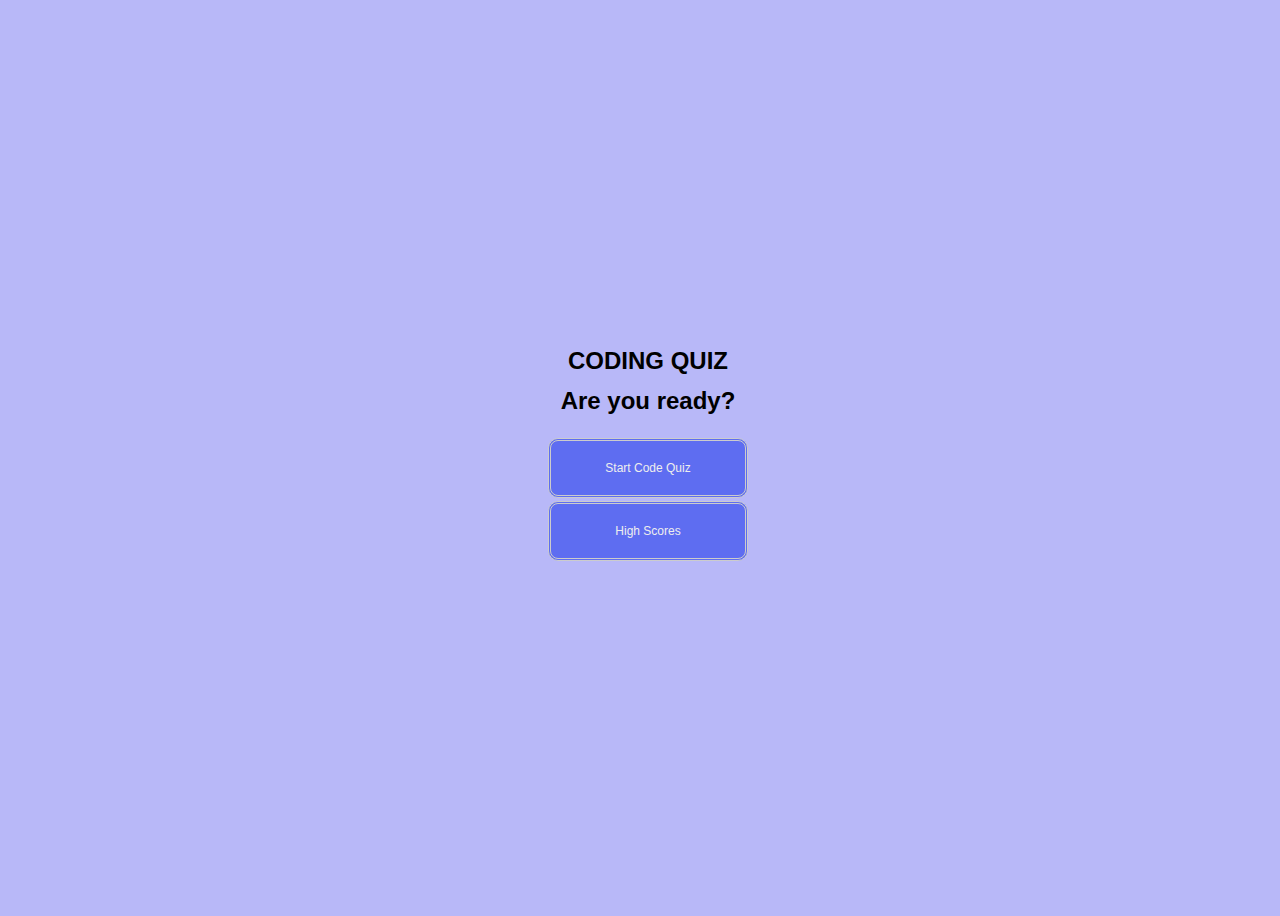
<file: index.html>
<!DOCTYPE html>
<html lang="en">
<head>
    <meta charset="UTF-8">
    <meta name="viewport" content="width=device-width, initial-scale=1.0">
    <title>Code Quiz Challenge</title>
    <link rel="stylesheet" type="text/css" href="style.css">
</head>
<body>
    <div class="container">

        <div id="startpage">
            <h2>CODING QUIZ</h2>
            <h2>Are you ready?</h2>
        <button id="startbtn">Start Code Quiz</button>
        <button id="startPageHighscore" onclick="showHighscore()">High Scores</button>
        </div>

        <div id="quiz">
            <div id="timer">Time: </div>
                <div id="questions"><p>Questions Placeholder</p></div>
                    <button id="a" onclick="checkAnswer('a')">A</button>
                    <button id="b" onclick="checkAnswer('b')">B</button>
                    <button id="c" onclick="checkAnswer('c')">C</button>
                    <button id="d" onclick="checkAnswer('d')">D</button>
                <div id="result"></div>
        </div>
        <div id="gameover">

            <div id="finalScore"></div>
            <input type="text" size = "40" placeholder="Enter Initials" name="intials" id="initials"/>
            <button id="submitScore">Submit Score</button>
        </div>
        <div id=highscoreContainer>
        <div id="high-scorePage">
            <div id="highscore-header">
                <h3>User Initials</h3>
                <h3>Score</h3>
            </div>
            <div id = "highscore-initials"></div>
            <div id = "highscore-score"></div>
        </div>
        <div id="endGameBtns">
            <button id="playAgain" onclick="replayQuiz()">Play Again</button>
            <button id="clearHighscore" onclick="clearScore()">Clear Highscores</button>
        </div>
    </div>
    </div>
    <script src="script.js"></script>
</body>
</html>
</file>
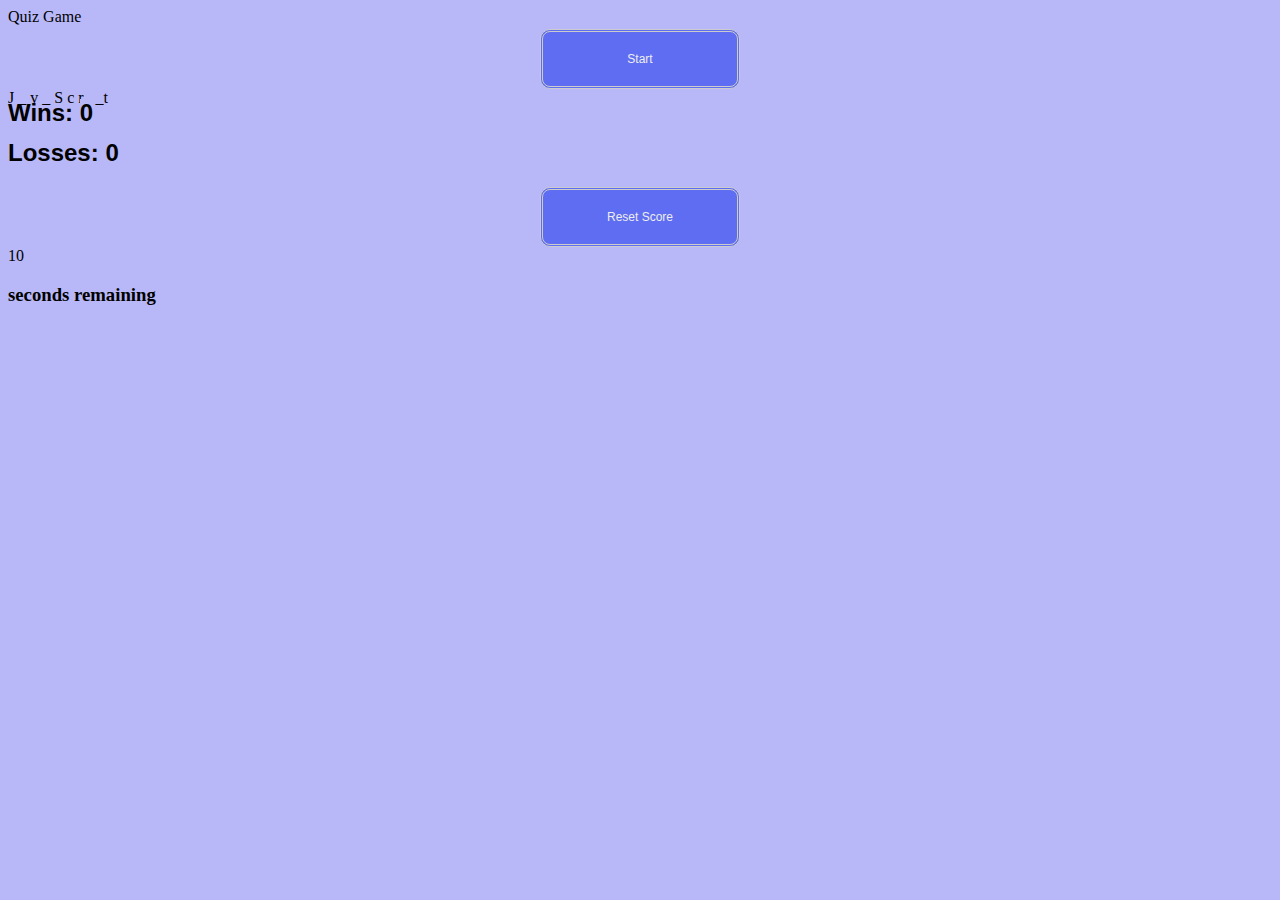
<file: indext.html>
<!DOCTYPE html>
<html>
  <head>
    <title>CSS Box Styling</title>
    <meta charset="UTF-8" />
    <meta name="viewport" content="width=device-width, initial-scale=1" />
    <link rel="stylesheet" type="text/css" href="style.css" />
  </head>
  <body>
    <header>
      <div class= "large-font">Quiz Game</div>
      <button class="start-button">Start</button>
    </header>

    <main>
      <section>
        <div class="card word-guess">
          <div class="large-font word-blanks">J _ v _ S c r_ _t</div>
        </div>
      </section>

      <section>
        <div class="card results">
          <div class = "win-loss-container">
          <div>
          <h2>Wins: <span class="win">0 </span> </h2>
          <h2>Losses: <span class="lose">0</span></h2>
        </div>
          <button class="reset-button">Reset Score</button>
      </div>
          <div class= "card timer">
            <div class = "timer-text">
            <div class="large-font timer-count">10</div>
            <h3>seconds remaining</h3>
          </div>
        
          </div>
        </div>
      </section>
    </main>
    <script src="script.js"></script>
  </body>
</html>
</file>
<file: style.css>
* {
    background-color: rgb(184, 184, 248);
    }
    
    li{
        padding-bottom: 3px;
        color: white;
        text-shadow: 1.5px 1px 3px black;
        list-style-type: none;
    }
    
    p{
        color: black;
        text-shadow: .5px .5px white;
        text-align: center;
        font-size: xx-large;
        font-family: 'Segoe UI', Tahoma, Geneva, Verdana, sans-serif;
    
    }
    h2{
        font-family: 'Segoe UI', Tahoma, Geneva, Verdana, sans-serif;
        margin-top: -.5rem;
    }
    input{
        text-align: center;
    }
    
    .container {
        width: 100vw;
        height: 100vh;
        display: flex;
        justify-content: center;
        align-items: center;
        max-width: 80rem;
        margin: 0 auto;
      }
    
      button {
        display: grid;
        font-family: 'Segoe UI', Tahoma, Geneva, Verdana, sans-serif;
        background-color: #5e6df1;
        border-radius: 10px;
        border: 3px double #cccccc;
        color: #eeeeee;
        text-align: center;
        font-size: 12px;
        padding: 20px;
        width: 200px;
        margin-top: 3px;
        position: relative;
        left: 50%;
        transform: translateX(-50%);
      }
    
      button:hover{
          box-shadow: 4px 3px 6px #4450bd;
      }
    
    #startpage{
        display: flex;
        flex-direction: column;
        align-items: center;
    }
    
    #timer{
        font-family: 'Segoe UI', Tahoma, Geneva, Verdana, sans-serif;
        background-color: #5a69f0;
        color: #eeeeee;
        font-size: x-large;
        text-shadow: .5px .5px black;
        text-align: center;
    }
    #quiz {
        display: none;
    }
    
    #result {
        display: none;
    }
    
    #gameover {
        text-align: center;
        display: none;
        flex-direction: column;
        align-items: center;
    }
    
    #highScore{
        height: 1.5rem;
        border: groove 2px;
    }
    
    #high-scorePage{
        display: none;
        width: 50%;
        border: solid;
        border-color: silver;
        border-bottom-style: groove;
        padding-bottom: .3rem;
        background: lightsteelblue;
    }
    
    #highscore-header{
        display:flex;
        justify-content: space-around;
        border-bottom-style: outset;
        margin-bottom: .5rem;
        background-color: #5e6df1;
        color: #eeeeee;
        font-family: 'Segoe UI', Tahoma, Geneva, Verdana, sans-serif;
    }
    #highscoreContainer{
        height: 100%;
        width: 100%;
        display: none;
        flex-direction: column;
        align-items: center;
        justify-content: center;
    }
    
    #initials{
        margin: .5rem;
        height: 1.75rem;
    }
    
    #highscore-initials{
        display: inline-block;
        padding-left: 9.5rem;
        font-family: 'Segoe UI', Tahoma, Geneva, Verdana, sans-serif;
        font-weight: bold;
    }
    
    #highscore-score{
        float: right;
        padding-right: 8.75rem;
        font-family: 'Segoe UI', Tahoma, Geneva, Verdana, sans-serif;
        font-weight: bold;
    }
    
    #finalScore{
        padding-bottom: 0.5rem;
        font-size: x-large;
        font-family: 'Segoe UI', Tahoma, Geneva, Verdana, sans-serif;
        font-weight: bold;
    }
    
    #endGameBtns{
        display: none;
    }
</file>
